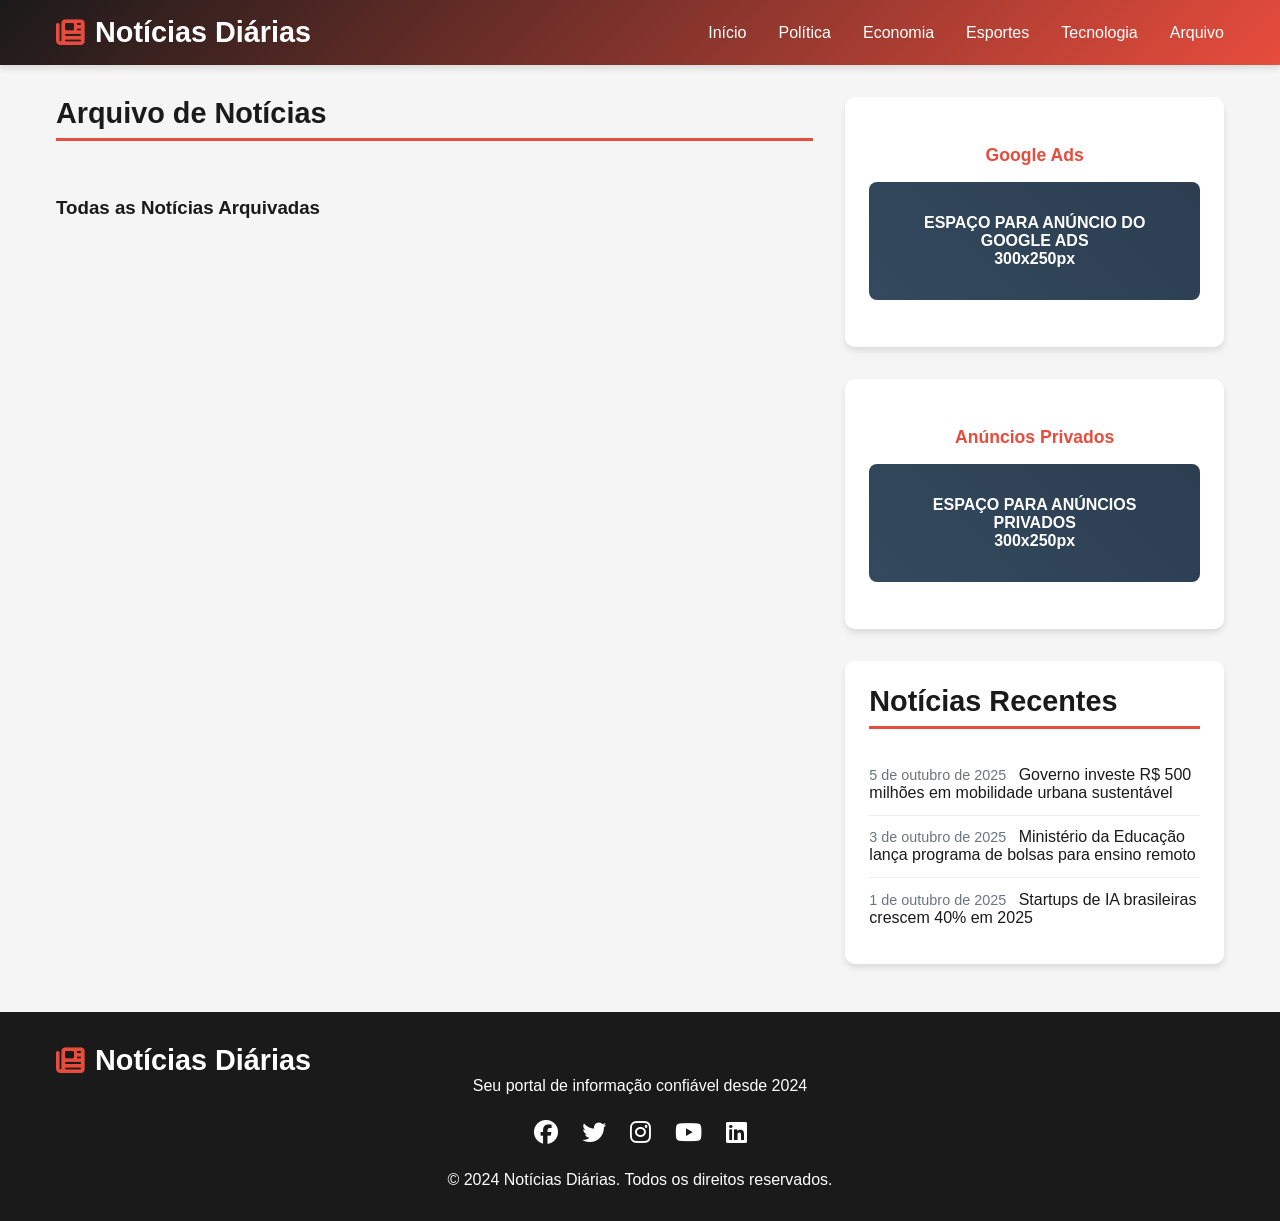
<file: flashnews_html (1)a/flashnews_html (1)/pages/archive/index.html>
<!-- pages/archive/index.html -->
<!DOCTYPE html>
<html lang="pt-BR">
<head>
    <meta charset="UTF-8">
    <meta name="viewport" content="width=device-width, initial-scale=1.0">
    <title>Arquivo de Notícias - Notícias Diárias</title>
    <link rel="stylesheet" href="../../css/style.css">
    <link rel="stylesheet" href="https://cdnjs.cloudflare.com/ajax/libs/font-awesome/6.4.0/css/all.min.css">
</head>
<body>
    <!-- Header -->
    <header>
        <div class="header-container">
            <div class="logo">
                <i class="fas fa-newspaper"></i>
                <span>Notícias Diárias</span>
            </div>
            <nav>
                <ul>
                    <li><a href="../../index.html">Início</a></li>
                    <li><a href="../news/politics.html">Política</a></li>
                    <li><a href="../news/economy.html">Economia</a></li>
                    <li><a href="../news/sports.html">Esportes</a></li>
                    <li><a href="../news/technology.html">Tecnologia</a></li>
                    <li><a href="index.html">Arquivo</a></li>
                </ul>
            </nav>
        </div>
    </header>

    <!-- Main Content -->
    <div class="container">
        <main class="main-content">
            <h2 class="section-title">Arquivo de Notícias</h2>
            <div class="archive-container" id="archive-container"></div>
        </main>

        <aside class="sidebar">
            <div class="ad-container">
                <h3 class="ad-title">Google Ads</h3>
                <div class="ad-placeholder">
                    ESPAÇO PARA ANÚNCIO DO GOOGLE ADS<br>
                    300x250px
                </div>
            </div>

            <div class="ad-container">
                <h3 class="ad-title">Anúncios Privados</h3>
                <div class="ad-placeholder">
                    ESPAÇO PARA ANÚNCIOS PRIVADOS<br>
                    300x250px
                </div>
            </div>

            <div class="archive-section">
                <h3 class="section-title">Notícias Recentes</h3>
                <ul class="archive-list" id="recent-news-list"></ul>
            </div>
        </aside>
    </div>

    <!-- Footer -->
    <footer>
        <div class="footer-content">
            <div class="logo">
                <i class="fas fa-newspaper"></i>
                <span>Notícias Diárias</span>
            </div>
            <p>Seu portal de informação confiável desde 2024</p>
            <div class="social-links">
                <a href="#"><i class="fab fa-facebook"></i></a>
                <a href="#"><i class="fab fa-twitter"></i></a>
                <a href="#"><i class="fab fa-instagram"></i></a>
                <a href="#"><i class="fab fa-youtube"></i></a>
                <a href="#"><i class="fab fa-linkedin"></i></a>
            </div>
            <p>&copy; 2024 Notícias Diárias. Todos os direitos reservados.</p>
        </div>
    </footer>

    <script src="../../js/main.js"></script>
    <script src="../../js/news-loader.js"></script>
    <script>
        // Script específico para a página de arquivo
        document.addEventListener('DOMContentLoaded', function() {
            // Carregar dados do arquivo
            const archiveData = newsLoader.getArchive();
            
            // Renderizar o arquivo
            renderArchivePage(archiveData);
            
            // Carregar notícias recentes para exibir no sidebar
            const recentNews = newsLoader.getNews().slice(0, 3);
            renderRecentNews(recentNews);
        });
        
        // Função para renderizar a página de arquivo
        function renderArchivePage(archiveData) {
            const archiveContainer = document.getElementById('archive-container');
            
            if (!archiveContainer) return;
            
            // Criar título da seção
            const archiveTitle = document.createElement('h3');
            archiveTitle.textContent = 'Todas as Notícias Arquivadas';
            archiveTitle.style.marginBottom = '1.5rem';
            archiveContainer.appendChild(archiveTitle);
            
            // Criar lista de notícias arquivadas
            const archiveList = document.createElement('ul');
            archiveList.style.listStyle = 'none';
            archiveList.style.padding = '0';
            
            archiveData.forEach(item => {
                const listItem = document.createElement('li');
                listItem.style.padding = '1rem 0';
                listItem.style.borderBottom = '1px solid #eee';
                listItem.style.transition = 'background-color 0.3s ease';
                
                listItem.innerHTML = `
                    <div style="display: flex; justify-content: space-between; align-items: center;">
                        <div>
                            <span style="color: #6c757d; font-size: 0.9rem; margin-right: 0.5rem;">${item.date}</span>
                            <a href="#" class="archive-link" data-id="${item.id}" style="color: #1a1a1a; text-decoration: none; font-weight: bold; transition: color 0.3s ease;">
                                ${item.title}
                            </a>
                        </div>
                        <a href="#" class="read-more" data-id="${item.id}" style="color: #3498db; text-decoration: none; font-weight: bold; display: inline-flex; align-items: center; gap: 5px;">
                            Ler mais <i class="fas fa-arrow-right"></i>
                        </a>
                    </div>
                `;
                
                // Adicionar eventos de hover
                listItem.addEventListener('mouseenter', function() {
                    this.style.backgroundColor = '#f8f9fa';
                });
                
                listItem.addEventListener('mouseleave', function() {
                    this.style.backgroundColor = 'transparent';
                });
                
                // Adicionar evento de clique
                listItem.querySelector('.archive-link').addEventListener('click', function(e) {
                    e.preventDefault();
                    alert('Visualizando notícia do arquivo. Em um sistema real, esta página carregaria o conteúdo completo da notícia.');
                });
                
                listItem.querySelector('.read-more').addEventListener('click', function(e) {
                    e.preventDefault();
                    alert('Visualizando notícia completa. Em um sistema real, esta página mostraria o conteúdo completo da notícia.');
                });
                
                archiveList.appendChild(listItem);
            });
            
            archiveContainer.appendChild(archiveList);
        }
        
        // Função para renderizar notícias recentes no sidebar
        function renderRecentNews(recentNews) {
            const recentNewsList = document.getElementById('recent-news-list');
            
            if (!recentNewsList) return;
            
            recentNews.forEach(news => {
                const listItem = document.createElement('li');
                listItem.innerHTML = `
                    <a href="#" class="archive-link" data-id="${news.id}">
                        <span class="archive-date">${news.date}</span>
                        <span>${news.title}</span>
                    </a>
                `;
                
                // Adicionar evento de clique
                listItem.querySelector('.archive-link').addEventListener('click', function(e) {
                    e.preventDefault();
                    alert('Visualizando notícia recente. Em um sistema real, esta página carregaria o conteúdo completo da notícia.');
                });
                
                recentNewsList.appendChild(listItem);
            });
        }
    </script>
</body>
</html>
</file>
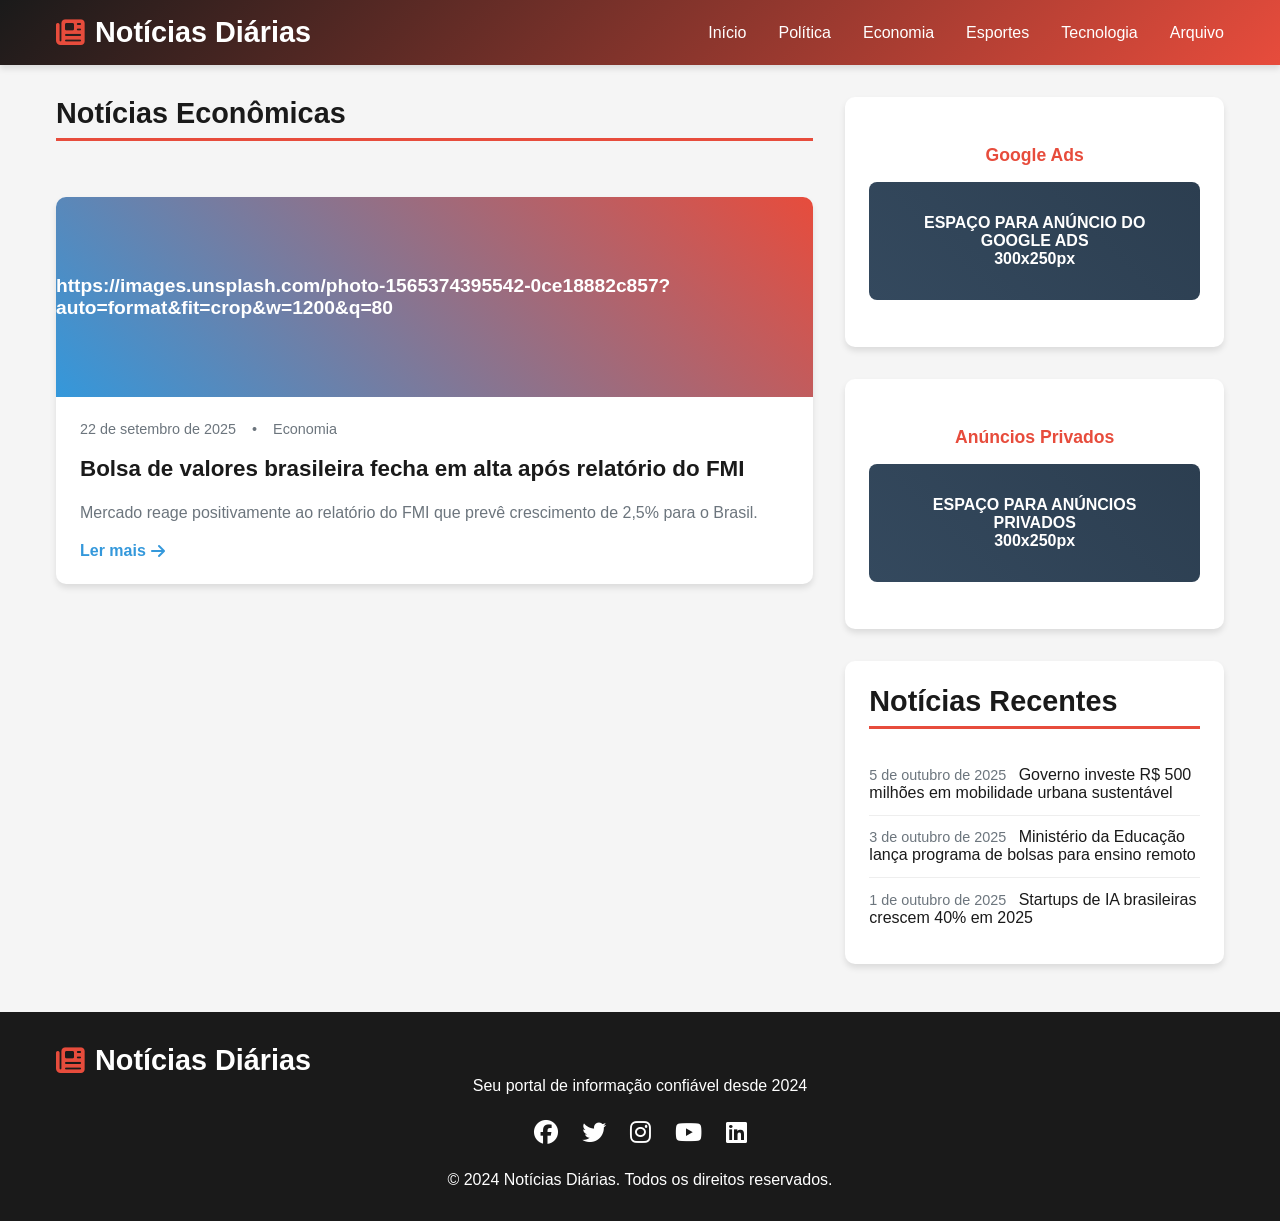
<file: flashnews_html (1)a/flashnews_html (1)/pages/news/economy.html>
<!-- pages/news/economy.html -->
<!DOCTYPE html>
<html lang="pt-BR">
<head>
    <meta charset="UTF-8">
    <meta name="viewport" content="width=device-width, initial-scale=1.0">
    <title>Notícias Econômicas - Notícias Diárias</title>
    <link rel="stylesheet" href="../../css/style.css">
    <link rel="stylesheet" href="https://cdnjs.cloudflare.com/ajax/libs/font-awesome/6.4.0/css/all.min.css">
</head>
<body>
    <!-- Header -->
    <header>
        <div class="header-container">
            <div class="logo">
                <i class="fas fa-newspaper"></i>
                <span>Notícias Diárias</span>
            </div>
            <nav>
                <ul>
                    <li><a href="../../index.html">Início</a></li>
                    <li><a href="politics.html">Política</a></li>
                    <li><a href="economy.html">Economia</a></li>
                    <li><a href="sports.html">Esportes</a></li>
                    <li><a href="technology.html">Tecnologia</a></li>
                    <li><a href="../archive/index.html">Arquivo</a></li>
                </ul>
            </nav>
        </div>
    </header>

    <!-- Main Content -->
    <div class="container">
        <main class="main-content">
            <h2 class="section-title">Notícias Econômicas</h2>
            <div class="news-grid" id="economy-news-container"></div>
        </main>

        <aside class="sidebar">
            <div class="ad-container">
                <h3 class="ad-title">Google Ads</h3>
                <div class="ad-placeholder">
                    ESPAÇO PARA ANÚNCIO DO GOOGLE ADS<br>
                    300x250px
                </div>
            </div>

            <div class="ad-container">
                <h3 class="ad-title">Anúncios Privados</h3>
                <div class="ad-placeholder">
                    ESPAÇO PARA ANÚNCIOS PRIVADOS<br>
                    300x250px
                </div>
            </div>

            <div class="archive-section">
                <h3 class="section-title">Notícias Recentes</h3>
                <ul class="archive-list" id="recent-economy-list"></ul>
            </div>
        </aside>
    </div>

    <!-- Footer -->
    <footer>
        <div class="footer-content">
            <div class="logo">
                <i class="fas fa-newspaper"></i>
                <span>Notícias Diárias</span>
            </div>
            <p>Seu portal de informação confiável desde 2024</p>
            <div class="social-links">
                <a href="#"><i class="fab fa-facebook"></i></a>
                <a href="#"><i class="fab fa-twitter"></i></a>
                <a href="#"><i class="fab fa-instagram"></i></a>
                <a href="#"><i class="fab fa-youtube"></i></a>
                <a href="#"><i class="fab fa-linkedin"></i></a>
            </div>
            <p>&copy; 2024 Notícias Diárias. Todos os direitos reservados.</p>
        </div>
    </footer>

    <script src="../../js/main.js"></script>
    <script src="../../js/news-loader.js"></script>
    <script>
        // Script específico para a página de economia
        document.addEventListener('DOMContentLoaded', function() {
            // Filtrar notícias econômicas
            const allNews = newsLoader.getNews();
            const economyNews = allNews.filter(news => news.category === "Economia");
            
            // Renderizar notícias econômicas
            renderEconomyNews(economyNews);
            
            // Carregar notícias recentes para exibir no sidebar
            const recentNews = allNews.slice(0, 3);
            renderRecentEconomyNews(recentNews);
        });
        
        // Função para renderizar notícias econômicas
        function renderEconomyNews(economyNews) {
            const economyContainer = document.getElementById('economy-news-container');
            
            if (!economyContainer) return;
            
            if (economyNews.length === 0) {
                economyContainer.innerHTML = '<p>Nenhuma notícia econômica encontrada.</p>';
                return;
            }
            
            economyNews.forEach(news => {
                const newsCard = document.createElement('article');
                newsCard.className = 'news-card';
                
                newsCard.innerHTML = `
                    <div class="news-image">${news.image}</div>
                    <div class="news-content">
                        <div class="news-meta">
                            <span>${news.date}</span>
                            <span>•</span>
                            <span>${news.category}</span>
                        </div>
                        <h3 class="news-title">${news.title}</h3>
                        <p class="news-excerpt">${news.excerpt}</p>
                        <a href="#" class="read-more" data-id="${news.id}">Ler mais <i class="fas fa-arrow-right"></i></a>
                    </div>
                `;
                
                // Adicionar evento de clique
                newsCard.querySelector('.read-more').addEventListener('click', function(e) {
                    e.preventDefault();
                    alert('Visualizando notícia econômica. Em um sistema real, esta página mostraria o conteúdo completo da notícia.');
                });
                
                economyContainer.appendChild(newsCard);
            });
        }
        
        // Função para renderizar notícias recentes no sidebar
        function renderRecentEconomyNews(recentNews) {
            const recentEconomyList = document.getElementById('recent-economy-list');
            
            if (!recentEconomyList) return;
            
            recentNews.forEach(news => {
                const listItem = document.createElement('li');
                listItem.innerHTML = `
                    <a href="#" class="archive-link" data-id="${news.id}">
                        <span class="archive-date">${news.date}</span>
                        <span>${news.title}</span>
                    </a>
                `;
                
                // Adicionar evento de clique
                listItem.querySelector('.archive-link').addEventListener('click', function(e) {
                    e.preventDefault();
                    alert('Visualizando notícia recente. Em um sistema real, esta página carregaria o conteúdo completo da notícia.');
                });
                
                recentEconomyList.appendChild(listItem);
            });
        }
    </script>
</body>
</html>
</file>
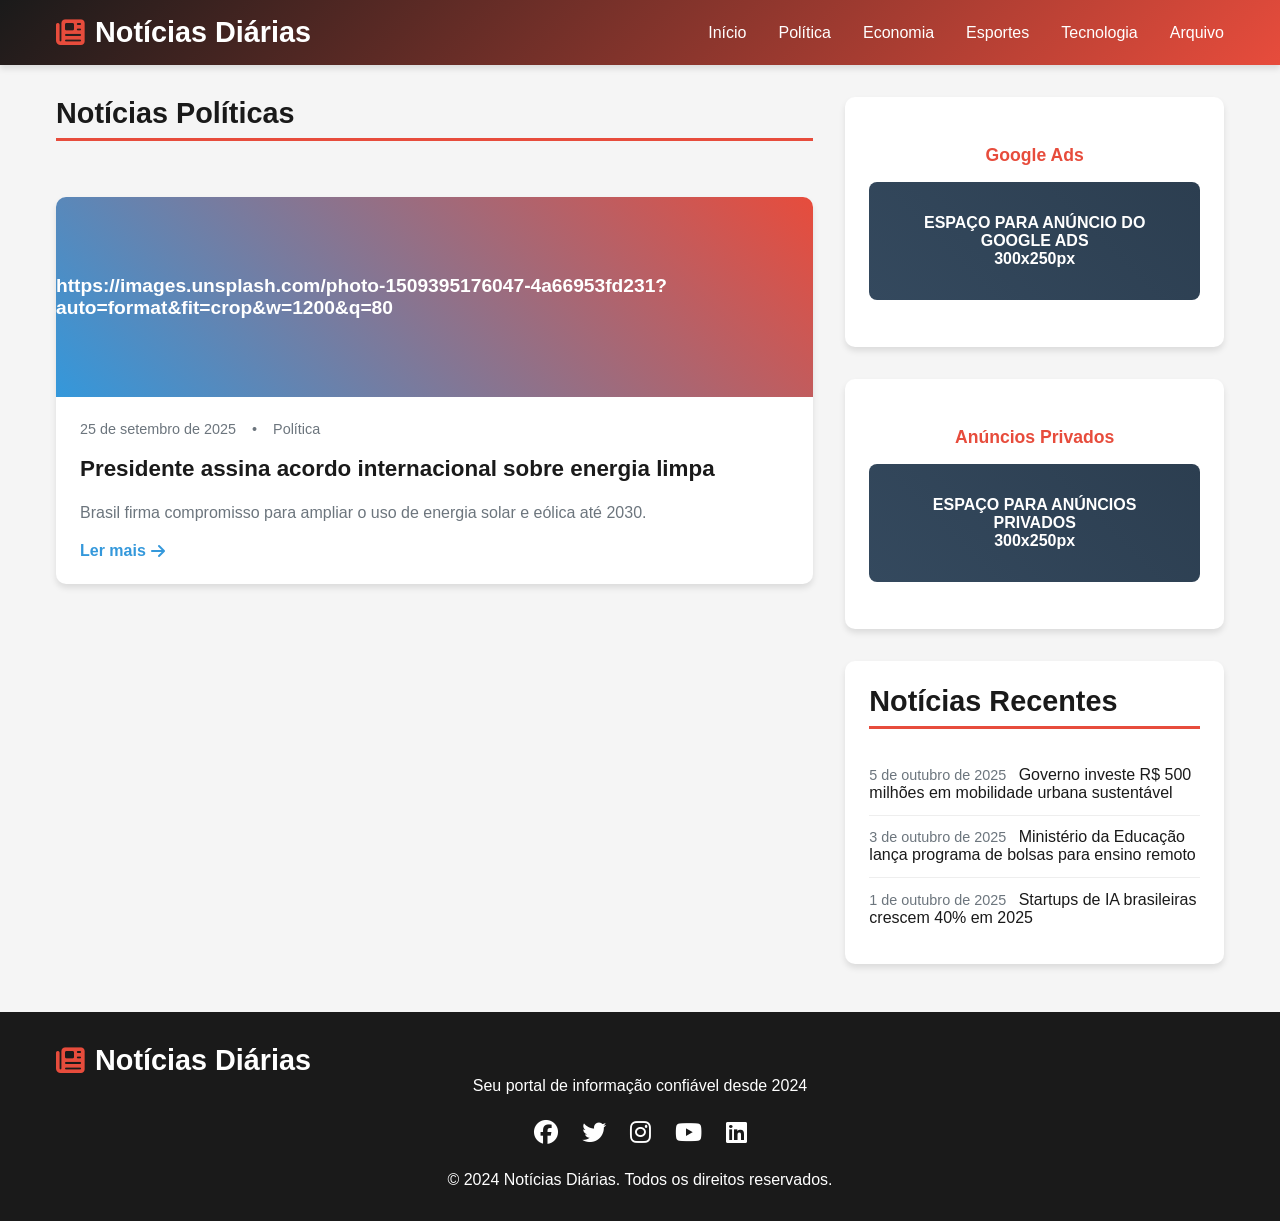
<file: flashnews_html (1)a/flashnews_html (1)/pages/news/politics.html>
<!-- pages/news/politics.html -->
<!DOCTYPE html>
<html lang="pt-BR">
<head>
    <meta charset="UTF-8">
    <meta name="viewport" content="width=device-width, initial-scale=1.0">
    <title>Notícias Políticas - Notícias Diárias</title>
    <link rel="stylesheet" href="../../css/style.css">
    <link rel="stylesheet" href="https://cdnjs.cloudflare.com/ajax/libs/font-awesome/6.4.0/css/all.min.css">
</head>
<body>
    <!-- Header -->
    <header>
        <div class="header-container">
            <div class="logo">
                <i class="fas fa-newspaper"></i>
                <span>Notícias Diárias</span>
            </div>
            <nav>
                <ul>
                    <li><a href="../../index.html">Início</a></li>
                    <li><a href="politics.html">Política</a></li>
                    <li><a href="economy.html">Economia</a></li>
                    <li><a href="sports.html">Esportes</a></li>
                    <li><a href="technology.html">Tecnologia</a></li>
                    <li><a href="../archive/index.html">Arquivo</a></li>
                </ul>
            </nav>
        </div>
    </header>

    <!-- Main Content -->
    <div class="container">
        <main class="main-content">
            <h2 class="section-title">Notícias Políticas</h2>
            <div class="news-grid" id="politics-news-container"></div>
        </main>

        <aside class="sidebar">
            <div class="ad-container">
                <h3 class="ad-title">Google Ads</h3>
                <div class="ad-placeholder">
                    ESPAÇO PARA ANÚNCIO DO GOOGLE ADS<br>
                    300x250px
                </div>
            </div>

            <div class="ad-container">
                <h3 class="ad-title">Anúncios Privados</h3>
                <div class="ad-placeholder">
                    ESPAÇO PARA ANÚNCIOS PRIVADOS<br>
                    300x250px
                </div>
            </div>

            <div class="archive-section">
                <h3 class="section-title">Notícias Recentes</h3>
                <ul class="archive-list" id="recent-politics-list"></ul>
            </div>
        </aside>
    </div>

    <!-- Footer -->
    <footer>
        <div class="footer-content">
            <div class="logo">
                <i class="fas fa-newspaper"></i>
                <span>Notícias Diárias</span>
            </div>
            <p>Seu portal de informação confiável desde 2024</p>
            <div class="social-links">
                <a href="#"><i class="fab fa-facebook"></i></a>
                <a href="#"><i class="fab fa-twitter"></i></a>
                <a href="#"><i class="fab fa-instagram"></i></a>
                <a href="#"><i class="fab fa-youtube"></i></a>
                <a href="#"><i class="fab fa-linkedin"></i></a>
            </div>
            <p>&copy; 2024 Notícias Diárias. Todos os direitos reservados.</p>
        </div>
    </footer>

    <script src="../../js/main.js"></script>
    <script src="../../js/news-loader.js"></script>
    <script>
        // Script específico para a página de política
        document.addEventListener('DOMContentLoaded', function() {
            // Filtrar notícias políticas
            const allNews = newsLoader.getNews();
            const politicsNews = allNews.filter(news => news.category === "Política");
            
            // Renderizar notícias políticas
            renderPoliticsNews(politicsNews);
            
            // Carregar notícias recentes para exibir no sidebar
            const recentNews = allNews.slice(0, 3);
            renderRecentPoliticsNews(recentNews);
        });
        
        // Função para renderizar notícias políticas
        function renderPoliticsNews(politicsNews) {
            const politicsContainer = document.getElementById('politics-news-container');
            
            if (!politicsContainer) return;
            
            if (politicsNews.length === 0) {
                politicsContainer.innerHTML = '<p>Nenhuma notícia política encontrada.</p>';
                return;
            }
            
            politicsNews.forEach(news => {
                const newsCard = document.createElement('article');
                newsCard.className = 'news-card';
                
                newsCard.innerHTML = `
                    <div class="news-image">${news.image}</div>
                    <div class="news-content">
                        <div class="news-meta">
                            <span>${news.date}</span>
                            <span>•</span>
                            <span>${news.category}</span>
                        </div>
                        <h3 class="news-title">${news.title}</h3>
                        <p class="news-excerpt">${news.excerpt}</p>
                        <a href="#" class="read-more" data-id="${news.id}">Ler mais <i class="fas fa-arrow-right"></i></a>
                    </div>
                `;
                
                // Adicionar evento de clique
                newsCard.querySelector('.read-more').addEventListener('click', function(e) {
                    e.preventDefault();
                    alert('Visualizando notícia política. Em um sistema real, esta página mostraria o conteúdo completo da notícia.');
                });
                
                politicsContainer.appendChild(newsCard);
            });
        }
        
        // Função para renderizar notícias recentes no sidebar
        function renderRecentPoliticsNews(recentNews) {
            const recentPoliticsList = document.getElementById('recent-politics-list');
            
            if (!recentPoliticsList) return;
            
            recentNews.forEach(news => {
                const listItem = document.createElement('li');
                listItem.innerHTML = `
                    <a href="#" class="archive-link" data-id="${news.id}">
                        <span class="archive-date">${news.date}</span>
                        <span>${news.title}</span>
                    </a>
                `;
                
                // Adicionar evento de clique
                listItem.querySelector('.archive-link').addEventListener('click', function(e) {
                    e.preventDefault();
                    alert('Visualizando notícia recente. Em um sistema real, esta página carregaria o conteúdo completo da notícia.');
                });
                
                recentPoliticsList.appendChild(listItem);
            });
        }
    </script>
</body>
</html>
</file>
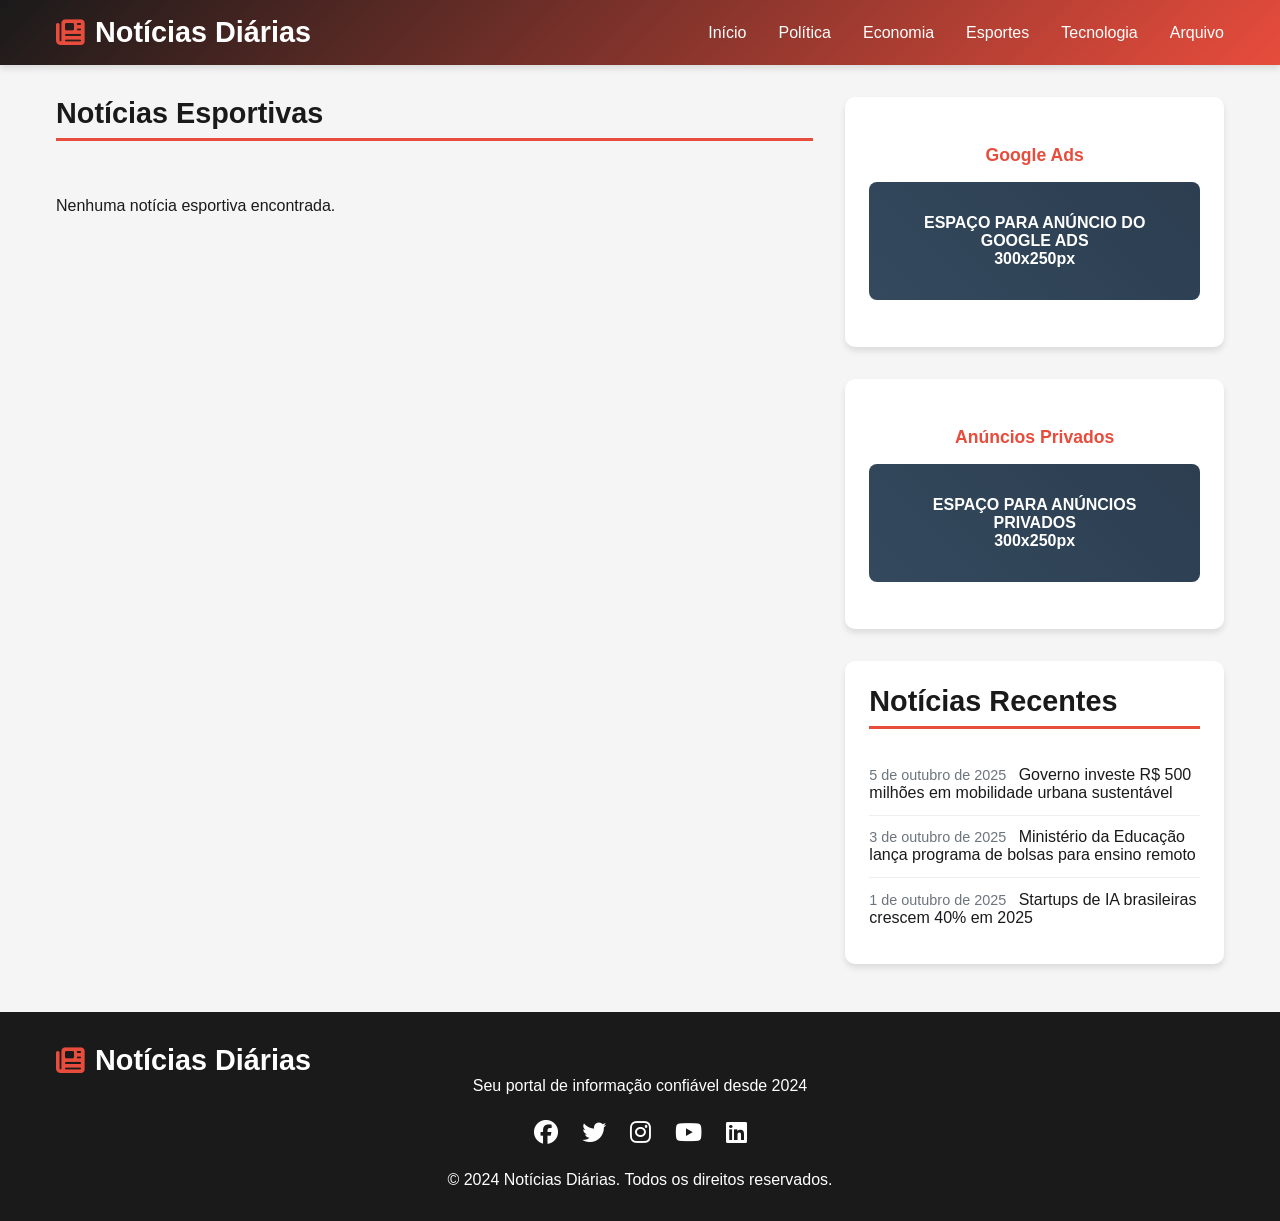
<file: flashnews_html (1)a/flashnews_html (1)/pages/news/sports.html>
<!-- pages/news/sports.html -->
<!DOCTYPE html>
<html lang="pt-BR">
<head>
    <meta charset="UTF-8">
    <meta name="viewport" content="width=device-width, initial-scale=1.0">
    <title>Notícias Esportivas - Notícias Diárias</title>
    <link rel="stylesheet" href="../../css/style.css">
    <link rel="stylesheet" href="https://cdnjs.cloudflare.com/ajax/libs/font-awesome/6.4.0/css/all.min.css">
</head>
<body>
    <!-- Header -->
    <header>
        <div class="header-container">
            <div class="logo">
                <i class="fas fa-newspaper"></i>
                <span>Notícias Diárias</span>
            </div>
            <nav>
                <ul>
                    <li><a href="../../index.html">Início</a></li>
                    <li><a href="politics.html">Política</a></li>
                    <li><a href="economy.html">Economia</a></li>
                    <li><a href="sports.html">Esportes</a></li>
                    <li><a href="technology.html">Tecnologia</a></li>
                    <li><a href="../archive/index.html">Arquivo</a></li>
                </ul>
            </nav>
        </div>
    </header>

    <!-- Main Content -->
    <div class="container">
        <main class="main-content">
            <h2 class="section-title">Notícias Esportivas</h2>
            <div class="news-grid" id="sports-news-container"></div>
        </main>

        <aside class="sidebar">
            <div class="ad-container">
                <h3 class="ad-title">Google Ads</h3>
                <div class="ad-placeholder">
                    ESPAÇO PARA ANÚNCIO DO GOOGLE ADS<br>
                    300x250px
                </div>
            </div>

            <div class="ad-container">
                <h3 class="ad-title">Anúncios Privados</h3>
                <div class="ad-placeholder">
                    ESPAÇO PARA ANÚNCIOS PRIVADOS<br>
                    300x250px
                </div>
            </div>

            <div class="archive-section">
                <h3 class="section-title">Notícias Recentes</h3>
                <ul class="archive-list" id="recent-sports-list"></ul>
            </div>
        </aside>
    </div>

    <!-- Footer -->
    <footer>
        <div class="footer-content">
            <div class="logo">
                <i class="fas fa-newspaper"></i>
                <span>Notícias Diárias</span>
            </div>
            <p>Seu portal de informação confiável desde 2024</p>
            <div class="social-links">
                <a href="#"><i class="fab fa-facebook"></i></a>
                <a href="#"><i class="fab fa-twitter"></i></a>
                <a href="#"><i class="fab fa-instagram"></i></a>
                <a href="#"><i class="fab fa-youtube"></i></a>
                <a href="#"><i class="fab fa-linkedin"></i></a>
            </div>
            <p>&copy; 2024 Notícias Diárias. Todos os direitos reservados.</p>
        </div>
    </footer>

    <script src="../../js/main.js"></script>
    <script src="../../js/news-loader.js"></script>
    <script>
        // Script específico para a página de esportes
        document.addEventListener('DOMContentLoaded', function() {
            // Filtrar notícias esportivas
            const allNews = newsLoader.getNews();
            const sportsNews = allNews.filter(news => news.category === "Esportes");
            
            // Renderizar notícias esportivas
            renderSportsNews(sportsNews);
            
            // Carregar notícias recentes para exibir no sidebar
            const recentNews = allNews.slice(0, 3);
            renderRecentSportsNews(recentNews);
        });
        
        // Função para renderizar notícias esportivas
        function renderSportsNews(sportsNews) {
            const sportsContainer = document.getElementById('sports-news-container');
            
            if (!sportsContainer) return;
            
            if (sportsNews.length === 0) {
                sportsContainer.innerHTML = '<p>Nenhuma notícia esportiva encontrada.</p>';
                return;
            }
            
            sportsNews.forEach(news => {
                const newsCard = document.createElement('article');
                newsCard.className = 'news-card';
                
                newsCard.innerHTML = `
                    <div class="news-image">${news.image}</div>
                    <div class="news-content">
                        <div class="news-meta">
                            <span>${news.date}</span>
                            <span>•</span>
                            <span>${news.category}</span>
                        </div>
                        <h3 class="news-title">${news.title}</h3>
                        <p class="news-excerpt">${news.excerpt}</p>
                        <a href="#" class="read-more" data-id="${news.id}">Ler mais <i class="fas fa-arrow-right"></i></a>
                    </div>
                `;
                
                // Adicionar evento de clique
                newsCard.querySelector('.read-more').addEventListener('click', function(e) {
                    e.preventDefault();
                    alert('Visualizando notícia esportiva. Em um sistema real, esta página mostraria o conteúdo completo da notícia.');
                });
                
                sportsContainer.appendChild(newsCard);
            });
        }
        
        // Função para renderizar notícias recentes no sidebar
        function renderRecentSportsNews(recentNews) {
            const recentSportsList = document.getElementById('recent-sports-list');
            
            if (!recentSportsList) return;
            
            recentNews.forEach(news => {
                const listItem = document.createElement('li');
                listItem.innerHTML = `
                    <a href="#" class="archive-link" data-id="${news.id}">
                        <span class="archive-date">${news.date}</span>
                        <span>${news.title}</span>
                    </a>
                `;
                
                // Adicionar evento de clique
                listItem.querySelector('.archive-link').addEventListener('click', function(e) {
                    e.preventDefault();
                    alert('Visualizando notícia recente. Em um sistema real, esta página carregaria o conteúdo completo da notícia.');
                });
                
                recentSportsList.appendChild(listItem);
            });
        }
    </script>
</body>
</html>
</file>
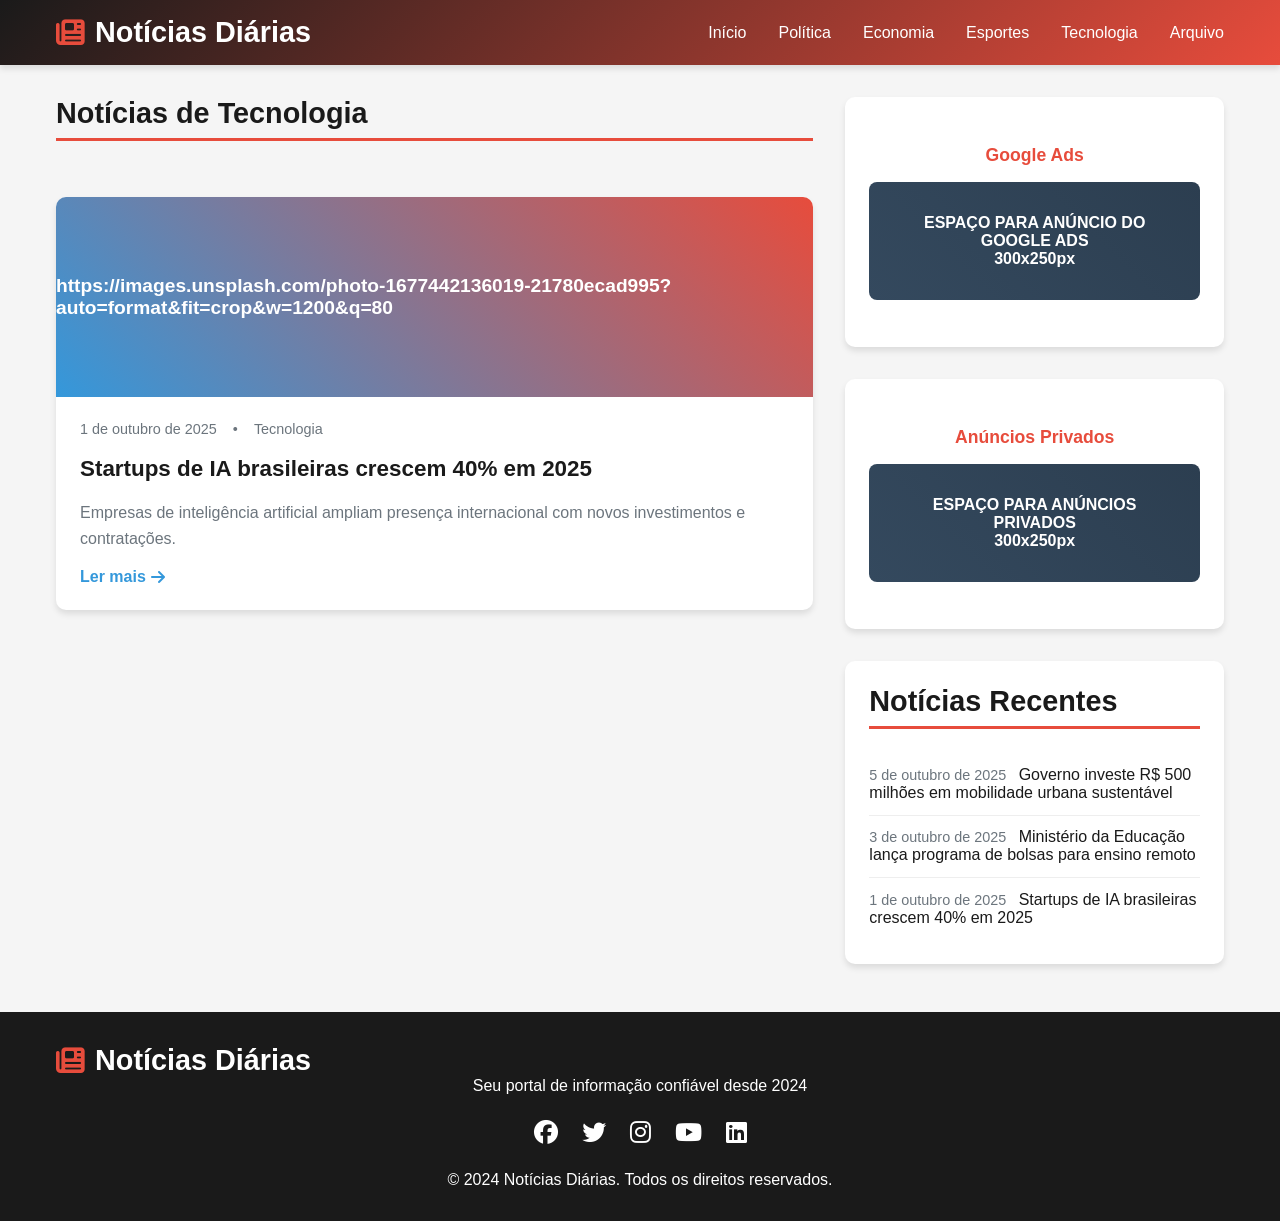
<file: flashnews_html (1)a/flashnews_html (1)/pages/news/technology.html>
<!-- pages/news/technology.html -->
<!DOCTYPE html>
<html lang="pt-BR">
<head>
    <meta charset="UTF-8">
    <meta name="viewport" content="width=device-width, initial-scale=1.0">
    <title>Notícias de Tecnologia - Notícias Diárias</title>
    <link rel="stylesheet" href="../../css/style.css">
    <link rel="stylesheet" href="https://cdnjs.cloudflare.com/ajax/libs/font-awesome/6.4.0/css/all.min.css">
</head>
<body>
    <!-- Header -->
    <header>
        <div class="header-container">
            <div class="logo">
                <i class="fas fa-newspaper"></i>
                <span>Notícias Diárias</span>
            </div>
            <nav>
                <ul>
                    <li><a href="../../index.html">Início</a></li>
                    <li><a href="politics.html">Política</a></li>
                    <li><a href="economy.html">Economia</a></li>
                    <li><a href="sports.html">Esportes</a></li>
                    <li><a href="technology.html">Tecnologia</a></li>
                    <li><a href="../archive/index.html">Arquivo</a></li>
                </ul>
            </nav>
        </div>
    </header>

    <!-- Main Content -->
    <div class="container">
        <main class="main-content">
            <h2 class="section-title">Notícias de Tecnologia</h2>
            <div class="news-grid" id="technology-news-container"></div>
        </main>

        <aside class="sidebar">
            <div class="ad-container">
                <h3 class="ad-title">Google Ads</h3>
                <div class="ad-placeholder">
                    ESPAÇO PARA ANÚNCIO DO GOOGLE ADS<br>
                    300x250px
                </div>
            </div>

            <div class="ad-container">
                <h3 class="ad-title">Anúncios Privados</h3>
                <div class="ad-placeholder">
                    ESPAÇO PARA ANÚNCIOS PRIVADOS<br>
                    300x250px
                </div>
            </div>

            <div class="archive-section">
                <h3 class="section-title">Notícias Recentes</h3>
                <ul class="archive-list" id="recent-technology-list"></ul>
            </div>
        </aside>
    </div>

    <!-- Footer -->
    <footer>
        <div class="footer-content">
            <div class="logo">
                <i class="fas fa-newspaper"></i>
                <span>Notícias Diárias</span>
            </div>
            <p>Seu portal de informação confiável desde 2024</p>
            <div class="social-links">
                <a href="#"><i class="fab fa-facebook"></i></a>
                <a href="#"><i class="fab fa-twitter"></i></a>
                <a href="#"><i class="fab fa-instagram"></i></a>
                <a href="#"><i class="fab fa-youtube"></i></a>
                <a href="#"><i class="fab fa-linkedin"></i></a>
            </div>
            <p>&copy; 2024 Notícias Diárias. Todos os direitos reservados.</p>
        </div>
    </footer>

    <script src="../../js/main.js"></script>
    <script src="../../js/news-loader.js"></script>
    <script>
        // Script específico para a página de tecnologia
        document.addEventListener('DOMContentLoaded', function() {
            // Filtrar notícias de tecnologia
            const allNews = newsLoader.getNews();
            const technologyNews = allNews.filter(news => news.category === "Tecnologia");
            
            // Renderizar notícias de tecnologia
            renderTechnologyNews(technologyNews);
            
            // Carregar notícias recentes para exibir no sidebar
            const recentNews = allNews.slice(0, 3);
            renderRecentTechnologyNews(recentNews);
        });
        
        // Função para renderizar notícias de tecnologia
        function renderTechnologyNews(technologyNews) {
            const technologyContainer = document.getElementById('technology-news-container');
            
            if (!technologyContainer) return;
            
            if (technologyNews.length === 0) {
                technologyContainer.innerHTML = '<p>Nenhuma notícia de tecnologia encontrada.</p>';
                return;
            }
            
            technologyNews.forEach(news => {
                const newsCard = document.createElement('article');
                newsCard.className = 'news-card';
                
                newsCard.innerHTML = `
                    <div class="news-image">${news.image}</div>
                    <div class="news-content">
                        <div class="news-meta">
                            <span>${news.date}</span>
                            <span>•</span>
                            <span>${news.category}</span>
                        </div>
                        <h3 class="news-title">${news.title}</h3>
                        <p class="news-excerpt">${news.excerpt}</p>
                        <a href="#" class="read-more" data-id="${news.id}">Ler mais <i class="fas fa-arrow-right"></i></a>
                    </div>
                `;
                
                // Adicionar evento de clique
                newsCard.querySelector('.read-more').addEventListener('click', function(e) {
                    e.preventDefault();
                    alert('Visualizando notícia de tecnologia. Em um sistema real, esta página mostraria o conteúdo completo da notícia.');
                });
                
                technologyContainer.appendChild(newsCard);
            });
        }
        
        // Função para renderizar notícias recentes no sidebar
        function renderRecentTechnologyNews(recentNews) {
            const recentTechnologyList = document.getElementById('recent-technology-list');
            
            if (!recentTechnologyList) return;
            
            recentNews.forEach(news => {
                const listItem = document.createElement('li');
                listItem.innerHTML = `
                    <a href="#" class="archive-link" data-id="${news.id}">
                        <span class="archive-date">${news.date}</span>
                        <span>${news.title}</span>
                    </a>
                `;
                
                // Adicionar evento de clique
                listItem.querySelector('.archive-link').addEventListener('click', function(e) {
                    e.preventDefault();
                    alert('Visualizando notícia recente. Em um sistema real, esta página carregaria o conteúdo completo da notícia.');
                });
                
                recentTechnologyList.appendChild(listItem);
            });
        }
    </script>
</body>
</html>
</file>
<file: flashnews_html (1)a/flashnews_html (1)/css/style.css>
/* css/style.css */
* {
    margin: 0;
    padding: 0;
    box-sizing: border-box;
    font-family: 'Segoe UI', Tahoma, Geneva, Verdana, sans-serif;
}

:root {
    --primary-color: #1a1a1a;
    --secondary-color: #e74c3c;
    --accent-color: #3498db;
    --light-gray: #f8f9fa;
    --dark-gray: #6c757d;
    --white: #ffffff;
    --shadow: 0 4px 6px rgba(0, 0, 0, 0.1);
}

body {
    background-color: #f5f5f5;
    color: var(--primary-color);
}

header {
    background: linear-gradient(135deg, var(--primary-color) 0%, var(--secondary-color) 100%);
    color: var(--white);
    padding: 1rem 0;
    position: sticky;
    top: 0;
    z-index: 1000;
    box-shadow: var(--shadow);
}

.header-container {
    max-width: 1200px;
    margin: 0 auto;
    padding: 0 1rem;
    display: flex;
    justify-content: space-between;
    align-items: center;
}

.logo {
    font-size: 1.8rem;
    font-weight: bold;
    display: flex;
    align-items: center;
    gap: 10px;
}

.logo i {
    color: var(--secondary-color);
}

nav ul {
    display: flex;
    list-style: none;
    gap: 2rem;
}

nav a {
    color: var(--white);
    text-decoration: none;
    font-weight: 500;
    transition: color 0.3s ease;
}

nav a:hover {
    color: var(--accent-color);
}

.container {
    max-width: 1200px;
    margin: 2rem auto;
    padding: 0 1rem;
    display: grid;
    grid-template-columns: 2fr 1fr;
    gap: 2rem;
}

.main-content {
    display: flex;
    flex-direction: column;
    gap: 2rem;
}

.section-title {
    font-size: 1.8rem;
    font-weight: bold;
    margin-bottom: 1.5rem;
    padding-bottom: 0.5rem;
    border-bottom: 3px solid var(--secondary-color);
    color: var(--primary-color);
}

.news-card {
    background: var(--white);
    border-radius: 10px;
    overflow: hidden;
    box-shadow: var(--shadow);
    transition: transform 0.3s ease, box-shadow 0.3s ease;
}

.news-card:hover {
    transform: translateY(-5px);
    box-shadow: 0 8px 25px rgba(0, 0, 0, 0.15);
}

.news-image {
    height: 200px;
    background: linear-gradient(45deg, #3498db, #e74c3c);
    display: flex;
    align-items: center;
    justify-content: center;
    color: var(--white);
    font-size: 1.2rem;
    font-weight: bold;
}

.news-content {
    padding: 1.5rem;
}

.news-meta {
    display: flex;
    gap: 1rem;
    margin-bottom: 1rem;
    color: var(--dark-gray);
    font-size: 0.9rem;
}

.news-title {
    font-size: 1.4rem;
    font-weight: bold;
    margin-bottom: 1rem;
    line-height: 1.4;
    color: var(--primary-color);
}

.news-excerpt {
    color: var(--dark-gray);
    line-height: 1.6;
    margin-bottom: 1rem;
}

.read-more {
    color: var(--accent-color);
    text-decoration: none;
    font-weight: bold;
    display: inline-flex;
    align-items: center;
    gap: 5px;
}

.sidebar {
    display: flex;
    flex-direction: column;
    gap: 2rem;
}

.ad-container {
    background: var(--white);
    border-radius: 10px;
    padding: 1.5rem;
    text-align: center;
    box-shadow: var(--shadow);
    min-height: 250px;
    display: flex;
    flex-direction: column;
    justify-content: center;
    align-items: center;
    gap: 1rem;
}

.ad-title {
    font-size: 1.1rem;
    font-weight: bold;
    color: var(--secondary-color);
}

.ad-placeholder {
    background: linear-gradient(45deg, #34495e, #2c3e50);
    color: var(--white);
    padding: 2rem;
    border-radius: 8px;
    font-weight: bold;
    width: 100%;
}

.archive-section {
    background: var(--white);
    border-radius: 10px;
    padding: 1.5rem;
    box-shadow: var(--shadow);
}

.archive-list {
    list-style: none;
}

.archive-list li {
    padding: 0.8rem 0;
    border-bottom: 1px solid #eee;
}

.archive-list li:last-child {
    border-bottom: none;
}

.archive-link {
    color: var(--primary-color);
    text-decoration: none;
    transition: color 0.3s ease;
}

.archive-link:hover {
    color: var(--accent-color);
}

.archive-date {
    color: var(--dark-gray);
    font-size: 0.9rem;
    margin-right: 0.5rem;
}

footer {
    background: var(--primary-color);
    color: var(--white);
    text-align: center;
    padding: 2rem 0;
    margin-top: 3rem;
}

.footer-content {
    max-width: 1200px;
    margin: 0 auto;
    padding: 0 1rem;
}

.social-links {
    display: flex;
    justify-content: center;
    gap: 1.5rem;
    margin: 1.5rem 0;
}

.social-links a {
    color: var(--white);
    font-size: 1.5rem;
    transition: color 0.3s ease;
}

.social-links a:hover {
    color: var(--accent-color);
}

.breaking-news {
    background: linear-gradient(90deg, var(--secondary-color), #c0392b);
    color: var(--white);
    padding: 1rem;
    margin-bottom: 2rem;
    border-radius: 8px;
    animation: pulse 2s infinite;
}

@keyframes pulse {
    0% { opacity: 1; }
    50% { opacity: 0.8; }
    100% { opacity: 1; }
}

.breaking-news-content {
    display: flex;
    align-items: center;
    gap: 1rem;
}

.breaking-news-content i {
    font-size: 1.5rem;
    animation: spin 3s linear infinite;
}

@keyframes spin {
    from { transform: rotate(0deg); }
    to { transform: rotate(360deg); }
}

@media (max-width: 768px) {
    .container {
        grid-template-columns: 1fr;
    }
    
    .header-container {
        flex-direction: column;
        gap: 1rem;
    }
    
    nav ul {
        gap: 1rem;
        flex-wrap: wrap;
        justify-content: center;
    }
    
    .news-image {
        height: 150px;
    }
    
    .news-title {
        font-size: 1.2rem;
    }
}
</file>
